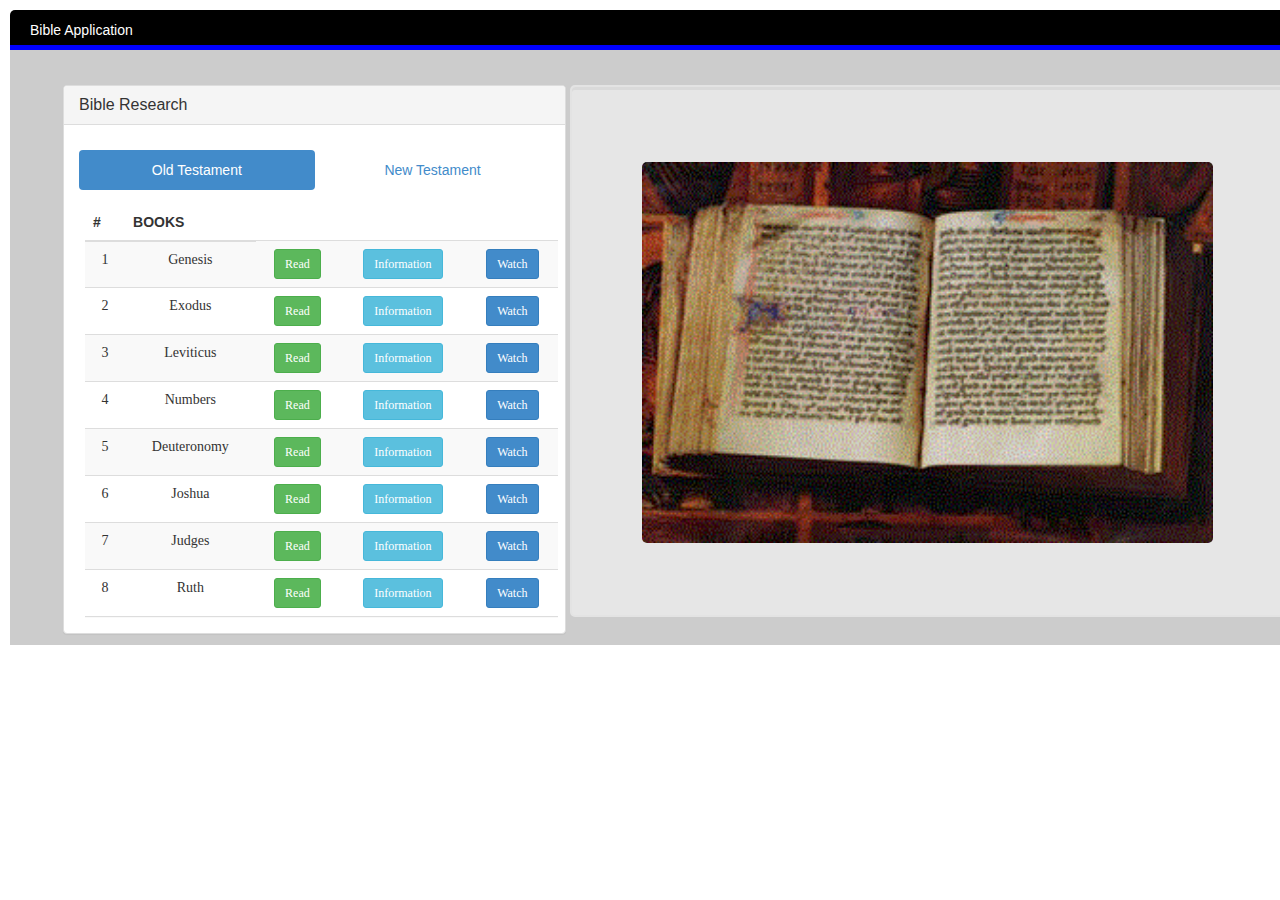
<file: bible/index.html>
<!DOCTYPE html>
<html>
<head>
	<title>Old Testament</title>
	<link rel="stylesheet" type="text/css" href="bootstrap/css/styles.css">
	<link rel="stylesheet" type="text/css" href="bootstrap/css/style.css">
	<link rel="stylesheet" type="text/css" href="bootstrap/css/style1.css">
	<link rel="stylesheet" type="text/css" href="bootstrap/css/bootstrap.css">
</head>
<body>
	<div id="container">
			<div id="top">Bible Application</div>
			<div id="main">
			<div id="right" style="margin-left:560px;margin-top:35px;">
			<div style="margin-left:30px;margin-top:45px;">
			<img src="bootstrap/img/WYCLIFFE BIBLE.gif" width="90%" style="border-top-right-radius:5px;border-top-left-radius:5px;border-bottom-right-radius:5px;border-bottom-left-radius:5px;">
			</div>
			<div id="wrap">
	<script src="bootstrap/js/bootstrap.js"></script>
	<div class="col-sm-5" style="margin-top:5px;">
          <div class="panel panel-default">
            <div class="panel-heading">
              <h3 class="panel-title">Bible Research</h3>
  		  	</div>
        <div class="panel-body">
        <ul class="nav nav-pills nav-justified">
		    <li class="active"><a href="#">Old Testament</a></li>
		    <li><a href="Bible_2.html">New Testament</a></li>	     
		</ul>
        <div style="width:485px;height:420px;line-height:3em;overflow:auto;padding:6px;">
      	<table class="table table-striped">
	        <thead>
	        <tr>
			<div style="margin-top:-60px;">
	            <th>#</th>
	            <th>BOOKS</th>
	        </tr>
	        </thead>
	        <tbody>
	        <tr>
	            <td>1</td>
	            <td>Genesis</td>
	            <td><button type="button" class="btn btn-sm btn-success">Read</button></td>
	            <td><button type="button" class="btn btn-sm btn-info">Information</button></td>
	            <td><button type="button" class="btn btn-sm btn-primary">Watch</button></td>
	        </tr>
	        <tr>
	            <td>2</td>
	            <td>Exodus</td>
	            <td><button type="button" class="btn btn-sm btn-success">Read</button></td>
	            <td><button type="button" class="btn btn-sm btn-info">Information</button></td>
	            <td><button type="button" class="btn btn-sm btn-primary">Watch</button></td>
	        </tr>
	        <tr>
	            <td>3</td>
	            <td>Leviticus</td>
	            <td><button type="button" class="btn btn-sm btn-success">Read</button></td>
	            <td><button type="button" class="btn btn-sm btn-info">Information</button></td>
	            <td><button type="button" class="btn btn-sm btn-primary">Watch</button></td>
	        </tr>
	        <tr>
	            <td>4</td>
	            <td>Numbers</td>
	            <td><button type="button" class="btn btn-sm btn-success">Read</button></td>
	            <td><button type="button" class="btn btn-sm btn-info">Information</button></td>
	            <td><button type="button" class="btn btn-sm btn-primary">Watch</button></td>
	        </tr>
	        <tr>
	            <td>5</td>
	            <td>Deuteronomy</td>
	            <td><button type="button" class="btn btn-sm btn-success">Read</button></td>
	            <td><button type="button" class="btn btn-sm btn-info">Information</button></td>
	            <td><button type="button" class="btn btn-sm btn-primary">Watch</button></td>
	        </tr>
	        <tr>
	            <td>6</td>
	            <td>Joshua</td>
	            <td><button type="button" class="btn btn-sm btn-success">Read</button></td>
	            <td><button type="button" class="btn btn-sm btn-info">Information</button></td>
	            <td><button type="button" class="btn btn-sm btn-primary">Watch</button></td>
	        </tr>
	        <tr>
	            <td>7</td>
	            <td>Judges</td>
	            <td><button type="button" class="btn btn-sm btn-success">Read</button></td>
	            <td><button type="button" class="btn btn-sm btn-info">Information</button></td>
	            <td><button type="button" class="btn btn-sm btn-primary">Watch</button></td>
	        </tr>
	        <tr>
	            <td>8</td>
	            <td>Ruth</td>
	            <td><button type="button" class="btn btn-sm btn-success">Read</button></td>
	            <td><button type="button" class="btn btn-sm btn-info">Information</button></td>
	            <td><button type="button" class="btn btn-sm btn-primary">Watch</button></td>
	        </tr>
	        <tr>
	            <td>9</td>
	            <td>I Samuel</td>
	            <td><button type="button" class="btn btn-sm btn-success">Read</button></td>
	            <td><button type="button" class="btn btn-sm btn-info">Information</button></td>
	            <td><button type="button" class="btn btn-sm btn-primary">Watch</button></td>
	        </tr>
	        <tr>
	            <td>10</td>
	            <td>II Samuel</td>
	            <td><button type="button" class="btn btn-sm btn-success">Read</button></td>
	            <td><button type="button" class="btn btn-sm btn-info">Information</button></td>
	            <td><button type="button" class="btn btn-sm btn-primary">Watch</button></td>
	        </tr>
	        <tr>
	            <td>11</td>
	            <td>I King</td>
	            <td><button type="button" class="btn btn-sm btn-success">Read</button></td>
	            <td><button type="button" class="btn btn-sm btn-info">Information</button></td>
				<td><button type="button" class="btn btn-sm btn-primary">Watch</button></td>
	        </tr>
	        <tr>
	            <td>12</td>
	            <td>II King</td>
	            <td><button type="button" class="btn btn-sm btn-success">Read</button></td>
	            <td><button type="button" class="btn btn-sm btn-info">Information</button></td>
	            <td><button type="button" class="btn btn-sm btn-primary">Watch</button></td>
	        </tr>
	        <tr>
	            <td>13</td>
	            <td>I Chronicles</td>
	            <td><button type="button" class="btn btn-sm btn-success">Read</button></td>
	            <td><button type="button" class="btn btn-sm btn-info">Information</button></td>
	            <td><button type="button" class="btn btn-sm btn-primary">Watch</button></td>
	        </tr>
	        <tr>
	            <td>14</td>
	            <td>II Chronicles</td>
	            <td><button type="button" class="btn btn-sm btn-success">Read</button></td>
	            <td><button type="button" class="btn btn-sm btn-info">Information</button></td>
	            <td><button type="button" class="btn btn-sm btn-primary">Watch</button></td>
	        </tr>
	        <tr>
	            <td>15</td>
	            <td>Ezra</td>
	            <td><button type="button" class="btn btn-sm btn-success">Read</button></td>
	            <td><button type="button" class="btn btn-sm btn-info">Information</button></td>
	            <td><button type="button" class="btn btn-sm btn-primary">Watch</button></td>
	        </tr>
	        <tr>
	            <td>16</td>
	            <td>Nehemiah</td>
	            <td><button type="button" class="btn btn-sm btn-success">Read</button></td>
	            <td><button type="button" class="btn btn-sm btn-info">Information</button></td>
	            <td><button type="button" class="btn btn-sm btn-primary">Watch</button></td>
	        </tr>
	        <tr>
	            <td>17</td>
	            <td>Esther</td>
	            <td><button type="button" class="btn btn-sm btn-success">Read</button></td>
	            <td><button type="button" class="btn btn-sm btn-info">Information</button></td>
	            <td><button type="button" class="btn btn-sm btn-primary">Watch</button></td>
	        </tr>
	        <tr>
	            <td>18</td>
	            <td>Job</td>
	            <td><button type="button" class="btn btn-sm btn-success">Read</button></td>
	            <td><button type="button" class="btn btn-sm btn-info">Information</button></td>
	            <td><button type="button" class="btn btn-sm btn-primary">Watch</button></td>
	        </tr>
	        <tr>
	            <td>19</td>
	            <td>Psalms</td>
	            <td><button type="button" class="btn btn-sm btn-success">Read</button></td>
	            <td><button type="button" class="btn btn-sm btn-info">Information</button></td>
	            <td><button type="button" class="btn btn-sm btn-primary">Watch</button></td>
	        </tr>
	        <tr>
	            <td>20</td>
	            <td>Proverbs</td>
	            <td><button type="button" class="btn btn-sm btn-success">Read</button></td>
	            <td><button type="button" class="btn btn-sm btn-info">Information</button></td>
	            <td><button type="button" class="btn btn-sm btn-primary">Watch</button></td>
	        </tr>
	        <tr>
	            <td>21</td>
	            <td>Ecclesiastes</td>
	            <td><button type="button" class="btn btn-sm btn-success">Read</button></td>
	            <td><button type="button" class="btn btn-sm btn-info">Information</button></td>
	            <td><button type="button" class="btn btn-sm btn-primary">Watch</button></td>
	        </tr>
	        <tr>
	            <td>22</td>
	            <td>Song of Songs</td>
	            <td><button type="button" class="btn btn-sm btn-success">Read</button></td>
	            <td><button type="button" class="btn btn-sm btn-info">Information</button></td>
	            <td><button type="button" class="btn btn-sm btn-primary">Watch</button></td>
	        </tr>
	        <tr>
	            <td>23</td>
	            <td>Isaiah</td>
	            <td><button type="button" class="btn btn-sm btn-success">Read</button></td>
	            <td><button type="button" class="btn btn-sm btn-info">Information</button></td>
	            <td><button type="button" class="btn btn-sm btn-primary">Watch</button></td>
	        </tr>
	        <tr>
	            <td>24</td>
	            <td>Jeremiah</td>
	            <td><button type="button" class="btn btn-sm btn-success">Read</button></td>
	            <td><button type="button" class="btn btn-sm btn-info">Information</button></td>
	            <td><button type="button" class="btn btn-sm btn-primary">Watch</button></td>
	        </tr>
	        <tr>
	            <td>25</td>
	            <td>Lamentation</td>
	            <td><button type="button" class="btn btn-sm btn-success">Read</button></td>
	            <td><button type="button" class="btn btn-sm btn-info">Information</button></td>
	            <td><button type="button" class="btn btn-sm btn-primary">Watch</button></td>
	        </tr>
	        <tr>
	            <td>26</td>
	            <td>Ezekiel</td>
	            <td><button type="button" class="btn btn-sm btn-success">Read</button></td>
	            <td><button type="button" class="btn btn-sm btn-info">Information</button></td>
	            <td><button type="button" class="btn btn-sm btn-primary">Watch</button></td>
	        </tr>
	        <tr>
	            <td>27</td>
	            <td>Daniel</td>
	            <td><button type="button" class="btn btn-sm btn-success">Read</button></td>
	            <td><button type="button" class="btn btn-sm btn-info">Information</button></td>
	            <td><button type="button" class="btn btn-sm btn-primary">Watch</button></td>
	        </tr>
	        <tr>
	            <td>28</td>
	            <td>Josea</td>
	            <td><button type="button" class="btn btn-sm btn-success">Read</button></td>
	            <td><button type="button" class="btn btn-sm btn-info">Information</button></td>
	            <td><button type="button" class="btn btn-sm btn-primary">Watch</button></td>
	        </tr>
	        <tr>
	            <td>29</td>
	            <td>Joel</td>
	            <td><button type="button" class="btn btn-sm btn-success">Read</button></td>
	            <td><button type="button" class="btn btn-sm btn-info">Information</button></td>
	            <td><button type="button" class="btn btn-sm btn-primary">Watch</button></td>
	        </tr>
	        <tr>
	            <td>30</td>
	            <td>Amos</td>
	            <td><button type="button" class="btn btn-sm btn-success">Read</button></td>
	            <td><button type="button" class="btn btn-sm btn-info">Information</button></td>
	            <td><button type="button" class="btn btn-sm btn-primary">Watch</button></td>
	        </tr>
	        <tr>
	            <td>31</td>
	            <td>Obadiah</td>
	            <td><button type="button" class="btn btn-sm btn-success">Read</button></td>
	            <td><button type="button" class="btn btn-sm btn-info">Information</button></td>
	            <td><button type="button" class="btn btn-sm btn-primary">Watch</button></td>
	        </tr>
	        <tr>
	            <td>32</td>
	            <td>Jonah</td>
	            <td><button type="button" class="btn btn-sm btn-success">Read</button></td>
	            <td><button type="button" class="btn btn-sm btn-info">Information</button></td>
	            <td><button type="button" class="btn btn-sm btn-primary">Watch</button></td>
	        </tr>
	        <tr>
	            <td>33</td>
	            <td>Micah</td>
	            <td><button type="button" class="btn btn-sm btn-success">Read</button></td>
	            <td><button type="button" class="btn btn-sm btn-info">Information</button></td>
	            <td><button type="button" class="btn btn-sm btn-primary">Watch</button></td>
	        </tr>
	        <tr>
	            <td>34</td>
	            <td>Nahum</td>
	            <td><button type="button" class="btn btn-sm btn-success">Read</button></td>
	            <td><button type="button" class="btn btn-sm btn-info">Information</button></td>
	            <td><button type="button" class="btn btn-sm btn-primary">Watch</button></td>
	        </tr>
	        <tr>
	            <td>35</td>
	            <td>Habakkuk</td>
	            <td><button type="button" class="btn btn-sm btn-success">Read</button></td>
	            <td><button type="button" class="btn btn-sm btn-info">Information</button></td>
	            <td><button type="button" class="btn btn-sm btn-primary">Watch</button></td>
	        </tr>
	        <tr>
	            <td>36</td>
	            <td>Zephaniah</td>
	            <td><button type="button" class="btn btn-sm btn-success">Read</button></td>
	            <td><button type="button" class="btn btn-sm btn-info">Information</button></td>
	            <td><button type="button" class="btn btn-sm btn-primary">Watch</button></td>
	        </tr>
	        <tr>
	            <td>37</td>
	            <td>Haggai</td>
	            <td><button type="button" class="btn btn-sm btn-success">Read</button></td>
	            <td><button type="button" class="btn btn-sm btn-info">Information</button></td>
	            <td><button type="button" class="btn btn-sm btn-primary">Watch</button></td>
	        </tr>
	        <tr>
	            <td>38</td>
	            <td>Zechariah</td>
	            <td><button type="button" class="btn btn-sm btn-success">Read</button></td>
	            <td><button type="button" class="btn btn-sm btn-info">Information</button></td>
	            <td><button type="button" class="btn btn-sm btn-primary">Watch</button></td>
	        </tr>
	        <tr>
	            <td>39</td>
	            <td>Malachi</td>
	            <td><button type="button" class="btn btn-sm btn-success">Read</button></td>
	            <td><button type="button" class="btn btn-sm btn-info">Information</button></td>
	            <td><button type="button" class="btn btn-sm btn-primary">Watch</button></td>
	        </tr>

	        </tbody>
    	</table>
    </div>
  	</div>
  	</div>
  	</div>
		
</body>
</html>
</file>
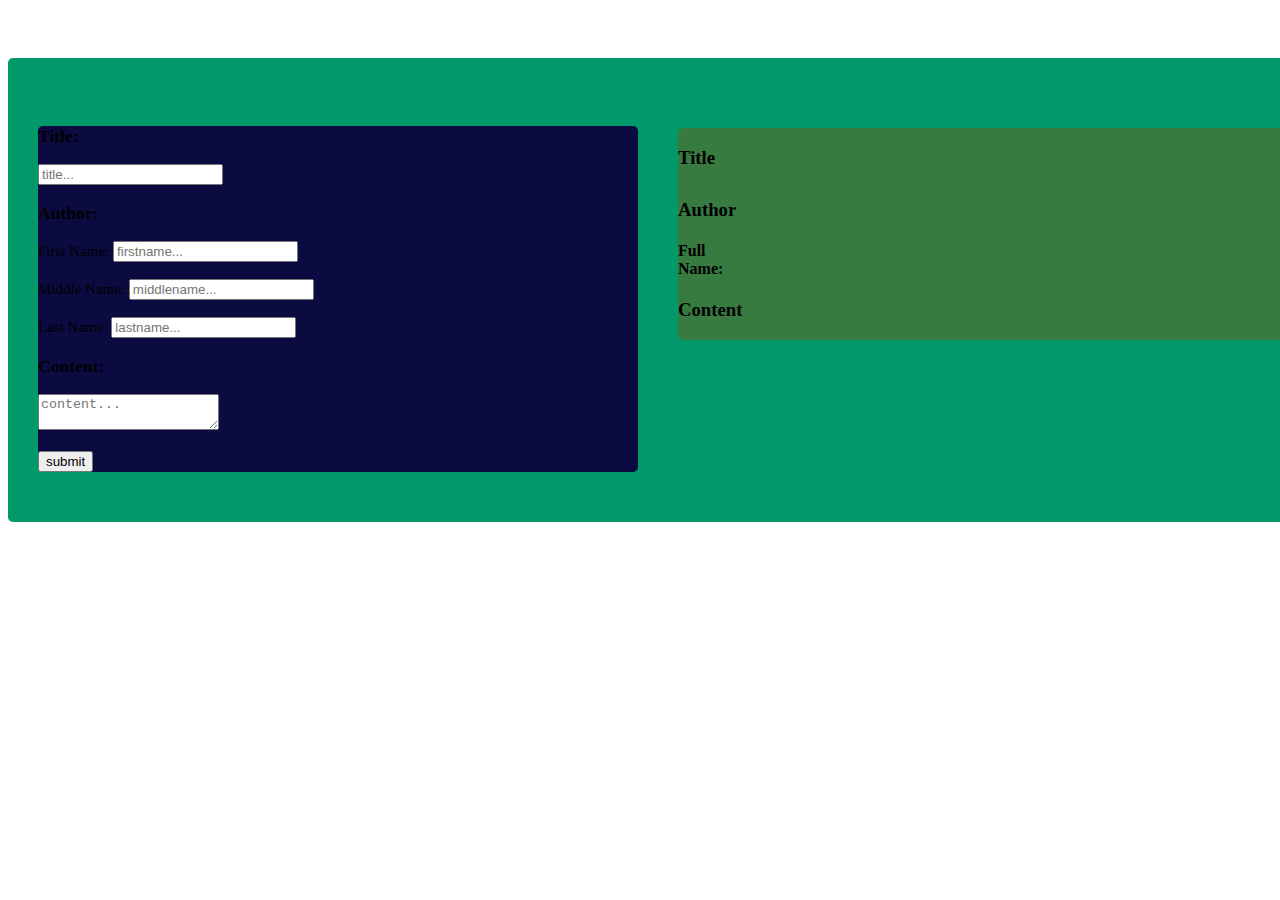
<file: javascript/index.html>
<!DOCTYPE html>
<html>
<head>
	<title>myBlog</title>
	<script type="text/javascript" src='javascript.js'></script>
	<link rel="stylesheet" type="text/css" href="style.css">
</head>
<body>
	<div id='main'>
		<div id='left-panel'>
			<h3>Title:</h3>
			<input type='text' name='title' id='title_input' placeholder='title...'>
			<h3>Author:</h3>
			First Name:&nbsp;<input type='text' name='fname' id='fname_input' placeholder='firstname...'><br /><br>
			Middle Name:&nbsp;<input type='text' name='mname' id='mname_input' placeholder='middlename...'><br /><br>
			Last Name:&nbsp;<input type='text' name='lname' id='lname_input' placeholder='lastname...'>
			<h3>Content:</h3>
			<textarea name = 'content' id='content_input' placeholder='content...'></textarea><br><br>
			<button type='submit' onclick='display()'>submit</button>
		</div>
		<div id='right-panel'>

			<h3>Title</h3>
			<p style="font-size:30px;" id='title'></p>
			<h3>Author</h3>
			<h4>Full Name:</h4><p id='fullname'></p>
			<h3>Content</h3>
			<p id='content'></p>
			<p id = 'date'></p>
		</div>
	</div>
</body>
</html>
</file>
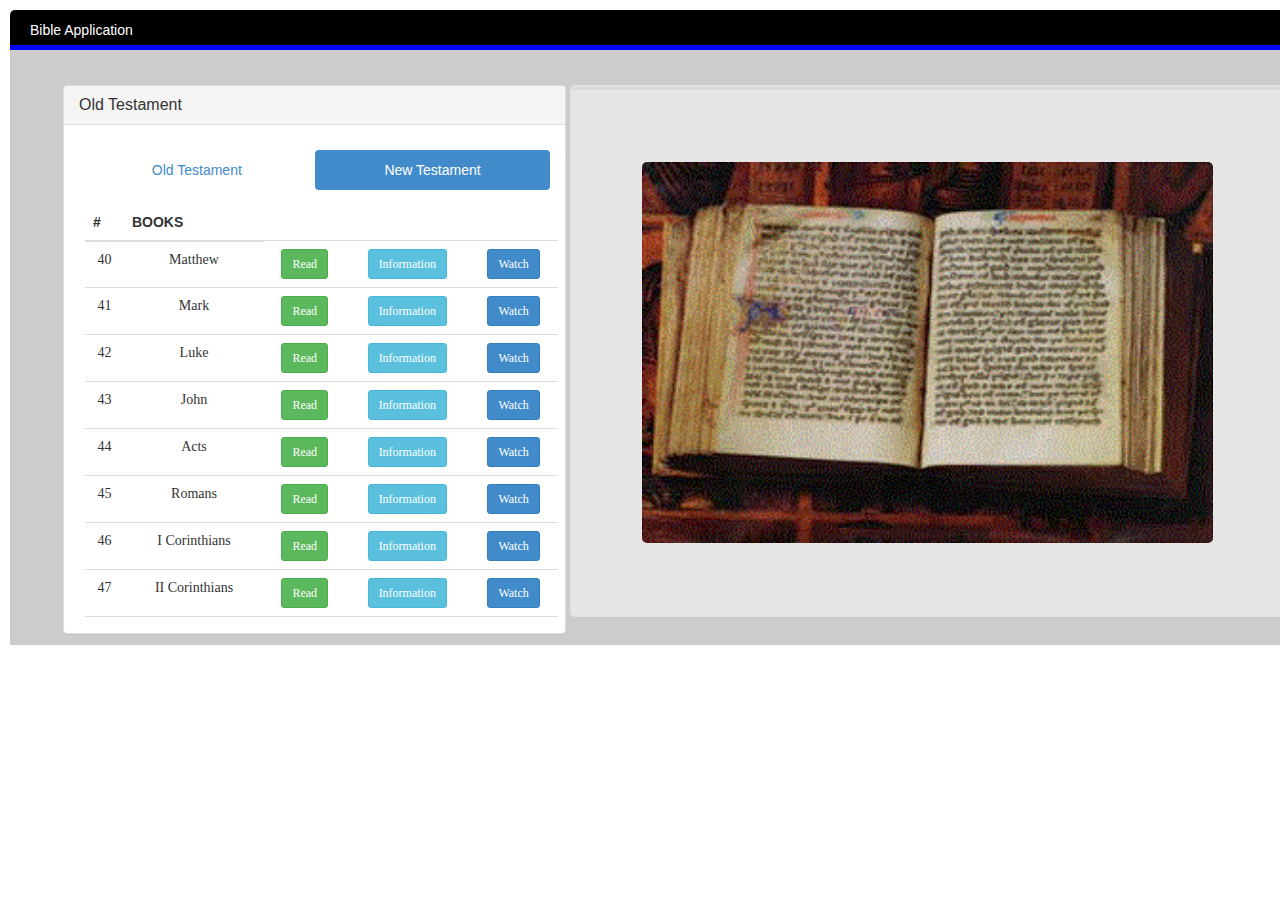
<file: bible/Bible_2.html>
<!DOCTYPE html>
<html>
<head>
	<title>New Testament</title>
	<link rel="stylesheet" type="text/css" href="bootstrap/css/styles.css">
	<link rel="stylesheet" type="text/css" href="bootstrap/css/style.css">
	<link rel="stylesheet" type="text/css" href="bootstrap/css/style1.css">
	<link rel="stylesheet" type="text/css" href="bootstrap/css/bootstrap.css">
</head>
<body>
	<div id="container" style="col-md-8 col-0">
			<div id="top">Bible Application</div>
			<div id="main">
			<div id="right" style="margin-left:560px;margin-top:35px;">
			<div style="margin-left:30px;margin-top:45px;">
			<img src="bootstrap/img/WYCLIFFE BIBLE.gif" width="90%" style="border-top-right-radius:5px;border-top-left-radius:5px;border-bottom-right-radius:5px;border-bottom-left-radius:5px;">
			<div id="wrap">
	<script src="bootstrap/js/bootstrap.js"></script>
	<div class="col-sm-5" style="margin-top:5px;">
          <div class="panel panel-default">
            <div class="panel-heading">
              <h3 class="panel-title">Old Testament</h3>
    </div>
        <div class="panel-body">
        <ul class="nav nav-pills nav-justified">
		    <li><a href="index.html">Old Testament</a></li>
		    <li class="active"><a href="Bible_2.html">New Testament</a></li>	     
		</ul>
        <div style="width:485px;height:420px;line-height:3em;overflow:auto;padding:6px;">
      	<table class="table table-hover">
	        <thead>
	        <tr>
			<div style="margin-top:-60px;">
	            <th>#</th>
	            <th>BOOKS</th>
	        </tr>
	        </thead>
	        <tbody>
	        <tr>
	            <td>40</td>
	            <td>Matthew</td>
	            <td><button type="button" class="btn btn-sm btn-success">Read</button></td>
	            <td><button type="button" class="btn btn-sm btn-info">Information</button></td>
	            <td><button type="button" class="btn btn-sm btn-primary">Watch</button></td>
	        </tr>
	        <tr>
	            <td>41</td>
	            <td>Mark</td>
	            <td><button type="button" class="btn btn-sm btn-success">Read</button></td>
	            <td><button type="button" class="btn btn-sm btn-info">Information</button></td>
	            <td><button type="button" class="btn btn-sm btn-primary">Watch</button></td>
	        </tr>
	        <tr>
	            <td>42</td>
	            <td>Luke</td>
	            <td><button type="button" class="btn btn-sm btn-success">Read</button></td>
	            <td><button type="button" class="btn btn-sm btn-info">Information</button></td>
	            <td><button type="button" class="btn btn-sm btn-primary">Watch</button></td>
	        </tr>
	        <tr>
	            <td>43</td>
	            <td>John</td>
	            <td><button type="button" class="btn btn-sm btn-success">Read</button></td>
	            <td><button type="button" class="btn btn-sm btn-info">Information</button></td>
	            <td><button type="button" class="btn btn-sm btn-primary">Watch</button></td>
	        </tr>
	        <tr>
	            <td>44</td>
	            <td>Acts</td>
	            <td><button type="button" class="btn btn-sm btn-success">Read</button></td>
	            <td><button type="button" class="btn btn-sm btn-info">Information</button></td>
	            <td><button type="button" class="btn btn-sm btn-primary">Watch</button></td>
	        </tr>
	        <tr>
	            <td>45</td>
	            <td>Romans</td>
	            <td><button type="button" class="btn btn-sm btn-success">Read</button></td>
	            <td><button type="button" class="btn btn-sm btn-info">Information</button></td>
	            <td><button type="button" class="btn btn-sm btn-primary">Watch</button></td>
	        </tr>
	        <tr>
	            <td>46</td>
	            <td>I Corinthians</td>
	            <td><button type="button" class="btn btn-sm btn-success">Read</button></td>
	            <td><button type="button" class="btn btn-sm btn-info">Information</button></td>
	            <td><button type="button" class="btn btn-sm btn-primary">Watch</button></td>
	        </tr>
	        <tr>
	            <td>47</td>
	            <td>II Corinthians</td>
	            <td><button type="button" class="btn btn-sm btn-success">Read</button></td>
	            <td><button type="button" class="btn btn-sm btn-info">Information</button></td>
	            <td><button type="button" class="btn btn-sm btn-primary">Watch</button></td>
	        </tr>
	        <tr>
	            <td>48</td>
	            <td>Galatians</td>
	            <td><button type="button" class="btn btn-sm btn-success">Read</button></td>
	            <td><button type="button" class="btn btn-sm btn-info">Information</button></td>
	            <td><button type="button" class="btn btn-sm btn-primary">Watch</button></td>
	        </tr>
	        <tr>
	            <td>49</td>
	            <td>Ephesians</td>
	            <td><button type="button" class="btn btn-sm btn-success">Read</button></td>
	            <td><button type="button" class="btn btn-sm btn-info">Information</button></td>
	            <td><button type="button" class="btn btn-sm btn-primary">Watch</button></td>
	        </tr>
	        <tr>
	            <td>50</td>
	            <td>Philippians</td>
	            <td><button type="button" class="btn btn-sm btn-success">Read</button></td>
	            <td><button type="button" class="btn btn-sm btn-info">Information</button></td>
				<td><button type="button" class="btn btn-sm btn-primary">Watch</button></td>
	        </tr>
	        <tr>
	            <td>51</td>
	            <td>Colossians</td>
	            <td><button type="button" class="btn btn-sm btn-success">Read</button></td>
	            <td><button type="button" class="btn btn-sm btn-info">Information</button></td>
	            <td><button type="button" class="btn btn-sm btn-primary">Watch</button></td>
	        </tr>
	        <tr>
	            <td>52</td>
	            <td>I Thessalonians</td>
	            <td><button type="button" class="btn btn-sm btn-success">Read</button></td>
	            <td><button type="button" class="btn btn-sm btn-info">Information</button></td>
	            <td><button type="button" class="btn btn-sm btn-primary">Watch</button></td>
	        </tr>
	        <tr>
	            <td>53</td>
	            <td>II Thessalonians</td>
	            <td><button type="button" class="btn btn-sm btn-success">Read</button></td>
	            <td><button type="button" class="btn btn-sm btn-info">Information</button></td>
	            <td><button type="button" class="btn btn-sm btn-primary">Watch</button></td>
	        </tr>
	        <tr>
	            <td>54</td>
	            <td>I Timothy</td>
	            <td><button type="button" class="btn btn-sm btn-success">Read</button></td>
	            <td><button type="button" class="btn btn-sm btn-info">Information</button></td>
	            <td><button type="button" class="btn btn-sm btn-primary">Watch</button></td>
	        </tr>
	        <tr>
	            <td>55</td>
	            <td>II Timothy</td>
	            <td><button type="button" class="btn btn-sm btn-success">Read</button></td>
	            <td><button type="button" class="btn btn-sm btn-info">Information</button></td>
	            <td><button type="button" class="btn btn-sm btn-primary">Watch</button></td>
	        </tr>
	        <tr>
	            <td>56</td>
	            <td>Titus</td>
	            <td><button type="button" class="btn btn-sm btn-success">Read</button></td>
	            <td><button type="button" class="btn btn-sm btn-info">Information</button></td>
	            <td><button type="button" class="btn btn-sm btn-primary">Watch</button></td>
	        </tr>
	        <tr>
	            <td>57</td>
	            <td>Philemon</td>
	            <td><button type="button" class="btn btn-sm btn-success">Read</button></td>
	            <td><button type="button" class="btn btn-sm btn-info">Information</button></td>
	            <td><button type="button" class="btn btn-sm btn-primary">Watch</button></td>
	        </tr>
	        <tr>
	            <td>58</td>
	            <td>Hebrews</td>
	            <td><button type="button" class="btn btn-sm btn-success">Read</button></td>
	            <td><button type="button" class="btn btn-sm btn-info">Information</button></td>
	            <td><button type="button" class="btn btn-sm btn-primary">Watch</button></td>
	        </tr>
	        <tr>
	            <td>59</td>
	            <td>James</td>
	            <td><button type="button" class="btn btn-sm btn-success">Read</button></td>
	            <td><button type="button" class="btn btn-sm btn-info">Information</button></td>
	            <td><button type="button" class="btn btn-sm btn-primary">Watch</button></td>
	        </tr>
	        <tr>
	            <td>60</td>
	            <td>I Peter</td>
	            <td><button type="button" class="btn btn-sm btn-success">Read</button></td>
	            <td><button type="button" class="btn btn-sm btn-info">Information</button></td>
	            <td><button type="button" class="btn btn-sm btn-primary">Watch</button></td>
	        </tr>
	        <tr>
	            <td>61</td>
	            <td>II Peter</td>
	            <td><button type="button" class="btn btn-sm btn-success">Read</button></td>
	            <td><button type="button" class="btn btn-sm btn-info">Information</button></td>
	            <td><button type="button" class="btn btn-sm btn-primary">Watch</button></td>
	        </tr>
	        <tr>
	            <td>62</td>
	            <td>I John</td>
	            <td><button type="button" class="btn btn-sm btn-success">Read</button></td>
	            <td><button type="button" class="btn btn-sm btn-info">Information</button></td>
	            <td><button type="button" class="btn btn-sm btn-primary">Watch</button></td>
	        </tr>
	        <tr>
	            <td>63</td>
	            <td>II John</td>
	            <td><button type="button" class="btn btn-sm btn-success">Read</button></td>
	            <td><button type="button" class="btn btn-sm btn-info">Information</button></td>
	            <td><button type="button" class="btn btn-sm btn-primary">Watch</button></td>
	        </tr>
	        <tr>
	            <td>64</td>
	            <td>III John</td>
	            <td><button type="button" class="btn btn-sm btn-success">Read</button></td>
	            <td><button type="button" class="btn btn-sm btn-info">Information</button></td>
	            <td><button type="button" class="btn btn-sm btn-primary">Watch</button></td>
	        </tr>
	        <tr>
	            <td>65</td>
	            <td>Jude</td>
	            <td><button type="button" class="btn btn-sm btn-success">Read</button></td>
	            <td><button type="button" class="btn btn-sm btn-info">Information</button></td>
	            <td><button type="button" class="btn btn-sm btn-primary">Watch</button></td>
	        </tr>
	        <tr>
	            <td>66</td>
	            <td>Revelation</td>
	            <td><button type="button" class="btn btn-sm btn-success">Read</button></td>
	            <td><button type="button" class="btn btn-sm btn-info">Information</button></td>
	            <td><button type="button" class="btn btn-sm btn-primary">Watch</button></td>
	        </tr>
	       
	        </tbody>
    	</table>
    </div>
  	</div>
	</div>
	</div>
</body>
</html>
</file>
<file: bible/bootstrap/css/styles.css>
body {
	font-family: Arial;
	font-size: 100%;
	font-size: 12px;
}

#container {
	min-height: 500px;
	margin: 10px;
	padding: 10px;
	width: 1350px;
	margin: 0 auto;
}

#top {
	height: 40px;
	background-color: #000;
	padding: 10px 10px 8px 20px;
	border-bottom: 5px solid blue;
	border-top-left-radius: 5px;
	border-top-right-radius: 5px;
	color: #fff;
}

#main {
	background-color: #ccc;
	min-height: 595px;
	position: relative;
}

#wrap {
	width: 1280px;
	min-height: 100px;
	position: absolute;
	top: 30px;
	left: 38px;	
}

#left {

	width: 62%;
	background-color: #eee;
	float: left;
	min-height: 545px;
	border-top-left-radius: 5px;
	border-bottom-left-radius: 5px;
	position: relative;
	padding: 80px 10px 0px 25px;
	border: 2px solid #e3e3e3;
    -webkit-box-shadow: inset 0 3px 0px rgba(0, 0, 0, .05);
            box-shadow: inset 0 3px 0px rgba(0, 0, 0, .05);

}
	.title {
		position: absolute;
		top: -20px;
		left: 25px;
		font-size: 190%;		
		font-family: Arial;

	}

	.big-title {
		font-size: 450%;
		font-weight: bolder;
		line-height: 1.3em;
		font-family: Arial;
		
	}

	.greet {
		font-size: 180%;
		font-weight: bolder; 
		font-family: Arial;
	}

#right {
	width: 54%;
	background-color: #e6e6e6;
	float: left;
	min-height: 532px;
	padding: 30px 10px 0px 40px;
	border-top-left-radius: 5px;
	border-top-right-radius: 5px;
	border-bottom-left-radius: 5px;
	border-bottom-right-radius: 5px;
	text-align: left;
	border: 2px solid #e3e3e3;
    -webkit-box-shadow: inset 0 3px 0px rgba(0, 0, 0, .05);
            box-shadow: inset 0 3px 0px rgba(0, 0, 0, .05);
}

#cin input {
	border-bottom-right-radius: 5px;
	border-bottom-left-radius: 5px;
	border-top-right-radius: 5px; 
	border-top-left-radius: 5px;
	font-weight: bolder;
}

#left1 {
	width: 98%;
	background-color: #eee;
	float: left;
	min-height: 545px;
	border-top-left-radius: 5px;
	border-bottom-left-radius: 5px;
	border-top-right-radius: 5px;
	border-bottom-right-radius: 5px;
	position: relative;
	padding: 80px 10px 0px 25px;
	border: 2px solid #e3e3e3;
    -webkit-box-shadow: inset 0 3px 0px rgba(0, 0, 0, .05);
            box-shadow: inset 0 3px 0px rgba(0, 0, 0, .05);
}


#left11 {
	width: 22%;
	background-color: #eee;
	float: left;
	min-height: 545px;
	border-top-left-radius: 5px;
	border-bottom-left-radius: 5px;
	position: relative;
	padding: 80px 10px 0px 25px;
	border: 2px solid #e3e3e3;
    -webkit-box-shadow: inset 0 3px 0px rgba(0, 0, 0, .05);
            box-shadow: inset 0 3px 0px rgba(0, 0, 0, .05);
}


#right11 {
	width: 972.5px;
	background-color: #e6e6e6;
	float: left;
	min-height: 545px;
	padding: 30px 40px 0px 90px;
	border-top-right-radius: 5px;
	border-bottom-right-radius: 5px;
	text-align: left;
	border: 2px solid #e3e3e3;
    -webkit-box-shadow: inset 0 3px 0px rgba(0, 0, 0, .05);
            box-shadow: inset 0 3px 0px rgba(0, 0, 0, .05);
}

#position {
	border-radius: 4px;
	min-width: 230px;
	min-height: 34px;
	background-color: #e6e6e6;
	text-decoration: none;
	font-weight: bolder;
	text-decoration: green;
}

#aa {
  background: white;
}
#aa:active,
#aa:hover {
  outline: -1;
}
</file>
<file: bible/bootstrap/css/style.css>
body{
	background-image: none;
	background-attachment: fixed;
}


hr{
	border-top: 1px solid #dcdcdc;
	border-bottom: 1px solid #f6f6f6;
}

p{
	color: #666;
}

a{
	outline: none;
}

/**************************************
**Free Style code *********************
**************************************/


/**************************************
** Navigation Bar style code       ****
**************************************/

img.facebook {
	width:10px;
	height: 10px;
}

img.twitter {
	width:10px;
	height: 10px;
}

.navigation{
	background-color: #2d3538;
	width: 100%;
}

.navbar {
	margin-top: 20px;
}

.navbar .btn-navbar{
	background-image: none;
	filter: none;
	
	background: #2d3538;
	margin-top: 15px;
}

.navbar-inner{
	border-radius: 0px;
	
	background-image: none;
	filter: none;
	
	background: #2d3538;
	border: none;
	box-shadow: none;
}

div.navigation-list {
	margin-right: 20px;
}

.navbar .nav > li > a{
	color: #8b8d8c;
	text-shadow: none;
	background-color: pink;
	margin-top: 100px;
	font-size: 13px;
	font-weight: normal;
}


.navbar .nav > li > a:hover{
	color: #d9d9d9;
	background-color: none;
}

/* changes color of active links*/
.navbar .nav .active > a, .navbar .nav .active > a:hover {
    background-color: #2d3538;
	color: #d9d9d9;
	box-shadow: none;
}


/* change color of active drop down menu or menu toggle link*/
.navbar .nav .dropdown.open a.dropdown-toggle{
	background-color: #2d3538;
	color: #d9d9d9;
}

/* changes background color of drop down menu*/
.navbar .nav .dropdown-menu{
	background-image: none;
	background-color: #2d3538;
}

/* changes background color of upwards arrow of drop down menu menu*/
.navbar .nav .dropdown-menu:after {
  border-bottom: 6px solid #2d3538 !important; /* change color here, modified for a black arrow */
}

/* changes link color of drop down menu*/
.navbar .nav .dropdown.open a{
	color: #8b8d8c;
}

/* changes link color of drop down menu on hover*/
.navbar .nav .dropdown-menu > li > a:hover{
	background-image: none;
	background-color: #2d3538;
	color: #d9d9d9;
}


.navbar .divider-vertical{
	line-height: 40px;
	
}

.navbar .brand{
	margin-top: 15px;
	margin-right: 15px;
	text-shadow: none;
	color: #e6e6e6;
	font-size: 26px;
}

.navbar .brand:hover{
	color: #fff;
}

.navbar .pull-right > li > a{
	background-color: white;
	color: #fff;
	margin-left: 10px;
}

.navbar .pull-right > li > a:hover{
	background-color: white;
	color: #fff;
}



/*************************************
 		body style code          
**************************************/


.box{
	text-align: center;
}

.box i{
	font-size: 35px;
	color: #333;
}

.teamSocial{
	margin-top: 10px;
}

.teamSocial i{
	font-size: 30px;
	padding-left: 10px;
	padding-right: 10px
}

.teamSocial i:hover{
	color: #72bcd4;
}

.teamSocial a{
	color: #333;
}

.teamSocial a:hover{
	text-decoration: none;
}


/*************************************
 		Login box style code          
**************************************/

.loginBox{
	background-color: #fff;
	border: 1px solid #ddd;
	margin-top: 40px;
	margin-bottom: 10px;
}

.loginBox .title{
	background-color: #f7f7f7;
	padding: 15px;
	border-bottom: 1px solid #ddd;
	color: #bbbbbb;
	font-size: 20px;
	text-align: center;
}

.loginBox form{
	margin-top: 15px;
	margin-left: 25%;
	color: #666;
	padding-bottom: 10px;
}

/*************************************
 		Pricing Table style code          
**************************************/

.table{
	margin-top: 60px;
	margin-bottom: 80px;
}

.table tr td{
	text-align: center;
	padding-top: 15px;
	padding-bottom: 10px;
}

.table h3{
	font-weight: normal;
	font-size: 26;
}

.table i{
	font-size: 40px;
	color: #71858c;
}

.basicTable td{
	border-color: #666;
}

.basicHeader{
	background-color: #4f5d62;
	color: #f2f2f2;
}

.basicBody{
	background-color: #72868d;
}

.premTable td{
	border-color: #71858c;
}

.premHeader{
	background-color: #2d3538;
	color: #f2f2f2;
}

.premBody{
	background-color: #505e64;
}

.table{
	-webkit-transition: all 0.5s ease-in-out;
	-moz-transition: all 0.5ms ease-in-out;
	-ms-transition: all 0.5ms ease-in-out;
	-o-transition: all 0.5ms ease-in-out;
	transition: all 0.5ms ease-in-out;
}

.table:hover{
	-webkit-box-shadow: 2px 5px 30px rgba(53, 50, 50, 1);
	-moz-box-shadow:    2px 5px 30px rgba(53, 50, 50, 1);
	box-shadow:         2px 5px 30px rgba(53, 50, 50, 1);
}

.table-bordered{
	border-color: #666;
}


/*************************************
 		coming soon page style code          
**************************************/

.comingSoon{
	margin-left: 120px;
}

.time{
	margin-left: 60px;
	margin-top: 20px;
}

.timeBox{
	border: 1px solid #ddd;
	background-color: #f7f7f7;
	text-align: center;
}

.subscribe{
	margin-top: 50px;
	margin-left: 90px;
}

.comingSoonFollow{
	font-size: 35px;
	margin-top: 80px;
	margin-bottom: 50px;
	margin-left: 34%;
}

.comingSoonFollow i{
	padding-left: 15px;
}

.comingSoonFollow i:hover{
	color: #2f96b4;
}

.comingSoonFollow a{
	color: #333333;
}

.comingSoonFollow a:hover{
	text-decoration: none;
}


/*************************************
 		404 Page style code          
**************************************/

._404Heading{
	margin-left: 30%;
	margin-top: 30px;
}

._404Link{
	margin-left: 40%;
	margin-top: 80px;
	font-size: 200px;
	color: #ababab;
}

._404Error{
	margin-top: 100px;
	margin-left: 40%;
	color: #ff4e4e;
	font-size: 26px;
	font-weight: bold;
}

._404Home{
	margin-top: 50px;
	margin-left: 38%;
}

._404Home a:hover{
	text-decoration: none;
	color: #ababab;
}

/*************************************
 		Portfolio Page style code          
**************************************/

#portfolio .thumbnail{
	background-color: #f7f7f7;
	
	-webkit-transition: all 0.5s ease-in-out;
	-moz-transition: all 0.5s ease-in-out;
	-ms-transition: all 0.5s ease-in-out;
	-o-transition: all 0.5s ease-in-out;
	transition: all 0.5s ease-in-out;
}

#portfolio .thumbnails{
	text-align: center;
}

#portfolio .thumbnail:hover{
	-webkit-box-shadow: 1px 1px 30px rgba(49, 50, 50, 1);
	-moz-box-shadow:    1px 1px 30px rgba(49, 50, 50, 1);
	box-shadow:         1px 1px 30px rgba(49, 50, 50, 1);
}


 /************************************
*** footer style code          ****
************************************/

.footer{

	background-color: white;
	border-top: 1px solid #ddd;
	margin-top: 10px;
	color: #666;
	left:0px;
	bottom:0px;
	height:70px;
	width:100%;
}

.footer h4{
	color: #617379;
	font-weight: normal;
}

.footer hr{
	border-top: 1px solid #1c2022;
	border-bottom: 1px solid #3e4a4e;
	margin:0px;
	padding:0px;
	margin-bottom: 5px;
}

.footer i{
	color: #ddd;
}

.footer a{
	color: #666;
}

.footer a:hover{
	text-decoration: none;
	color: #ddd;
}

.footer .social{
	margin-top: 15px;
}

.footer .social i{
	font-size: 40px;
	padding-left: 15px;
	color: #666;
}

.footer .social i:hover{
	color: #ddd;
}


 /************************************
*** free style code          ****
************************************/

.logo {
	width:200px;
	height: 150px;
}

.welcome {
	position: absolute;
	right:0%;
	float: right;
}

img.facebook {
	width:25px;
	height: 25px;
}

img.twitter {
	width:25px;
	height: 25px;
}

div.footer-icon {
	bottom:5%;
}

p.footer-icon {
	font-family: century gothic;
	font-weight: normal;
	margin-left: 20%;
	margin-right: 20%;
}

ul.welcomeGU {
	position: relative;
		color: 2px solid black;
		text-shadow: none;
		text-decoration: none;
		display: block;
		font-size: 12px;
		font-weight: normal;
		list-style: none;
		filter: none;
		line-height: normal;
		right: 0;
		float: left;
		padding-top: 2px;
		margin-bottom: 2px;
  		-webkit-border-radius: 5px;
  		-moz-border-radius: 5px;
  		border-radius: 5px;
}
 .nav-pills {
padding-top: 8px;
  padding-bottom: 8px;
  margin-top: 2px;
  margin-bottom: 2px;
  -webkit-border-radius: 5px;
  -moz-border-radius: 5px;
  border-radius: 5px;
}

div#category {
	border: 3px dotted silver;
	-webkit-border-radius:10px;
	-moz-border-radius:10px;
	-o-border-radius:10px;
	border-radius:10px;
	margin-top: 30px;
	margin:0% 10%;
	height: 300px;
	width:800px;
}

h1.category1 {
	font-family: verdana;
	margin-left: 20px;
	font-weight: normal;
}

div.background1 {
	background-color:pink;
	margin
}

div > ul.welcomeGU > li > a:hover {
	background-color: #F0F0F0;
	border-radius:3px;
	padding: 5px;
	outline: 0;
	cursor: auto;

}

div.container > div.row > div#category > div.span3 > ul.navbar > li > a:before {
	line-height: normal;
	list-style: none;
	list-style-type: none;
}

div.container > div.row > div#category > div.span3 > ul.navbar > li > a:hover {
	text-decoration: none;
	text-indent: inherit;
	border-bottom: 1px solid black;
	filter: none;
	line-height: normal;
	list-style: none;
	list-style-type: none;
	display: block;
}

div.container > div.row > div#category {
	margin-top: 30px;
}

.rod-table > table {
	margin: 50px;
}

.rod-table > table > caption {
	background: pink;
	font-size: 25;
}

.ws-tr {
	background: rgb(247, 222, 222);
}

td {
	font-family: verdana;
}

.for-cU {
	background: pink;
}
</file>
<file: bible/bootstrap/css/style1.css>
* {
	margin: 0;
	padding: 0;
}

body { 
    font: 11px Helvetica, Arial, sans-serif;
}

#wrapper {
    width: 800px;
    height:400px;
    margin: 25px auto;
}

#intro {
    padding-bottom: 10px;
}

#slider {
    width: 800px;
    margin: 0 auto;
    position: relative;
	border: 10px solid #ccc;
	height:400px;
}

.scroll {
	overflow: hidden;
	width: 800px;
    margin: 0 auto;
    position: relative;
    height:400px;
}

.scrollContainer {
	position: relative;
}

.scrollContainer div.panel {
    padding: 10px;
    width: 274px;
	height: 318px;
}

#left-shadow {
	position: absolute;
	top: 0;
	left: 0;
	width: 12px;
	bottom: 0;
	background: url(../images/leftshadow.png) repeat-y;
}

#right-shadow {
	position: absolute;
	top: 0;
	right: 0;
	width: 12px;
	bottom: 0;
	background: url(../images/rightshadow.png) repeat-y;
}

.inside {
	padding: 10px;
	border: 1px solid #999;
}

.inside img {
	display: block;
	border: 1px solid #666;
	margin: 0 0 10px 0;
	width: 250px;
	height: inherit;
}

.inside h2 {
	font-weight: normal;
	color: #111;
	font-size: 16px;
	margin: 0 0 8px 0;
}

.inside p {
	font-size: 11px;
	color: #ccc;
}

/*a {
	color: #999;
	text-decoration: none;
/*	border-bottom: 1px dotted #ccc;
}*/

.scrollButtons {
    position: absolute;
    top: 127px;
    cursor: pointer;
}

.scrollButtons.left {
    left: -45px;
}

.scrollButtons.right {
    right: -45px;
}

.hide {
    display: none;
}
</file>
<file: javascript/style.css>
#main{
	background-color: rgb(1, 153, 105);
	padding-top:50px;
	padding-left: 30px;
	padding-right: 700px;
	padding-bottom: 50px;
	margin-top: 50px;
	border-radius: 5px;
	position: absolute;
	width: 600px;
}

#left-panel{
	font-size: 15px;
	background-color: rgb(11, 10, 65);
	border-radius: 5px;
	bottom: 5px;
}

#right-panel{
	background-color: rgb(55, 123, 65);
	border-radius: 5px;
	position: absolute;
	top: 70px;
	left: 670px;
	right: 50px;
	padding-right: 550px;
}
</file>
